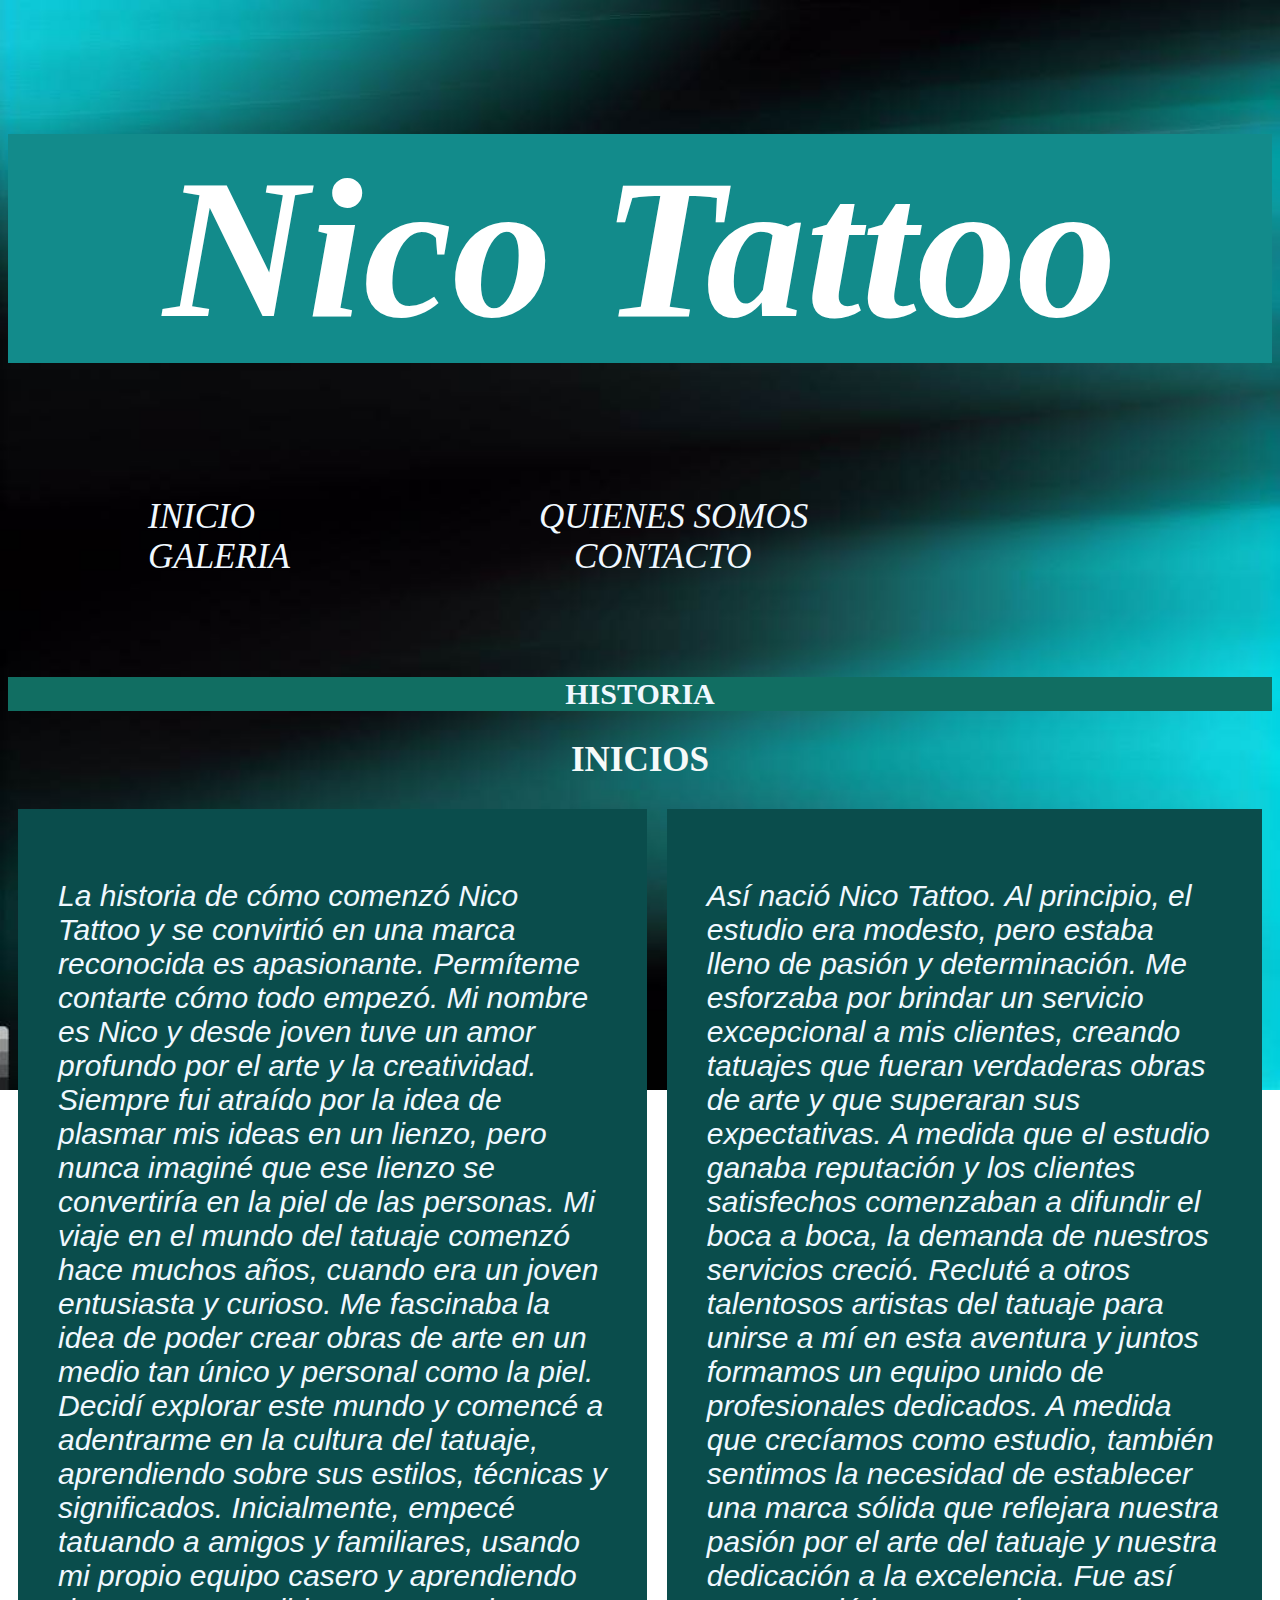
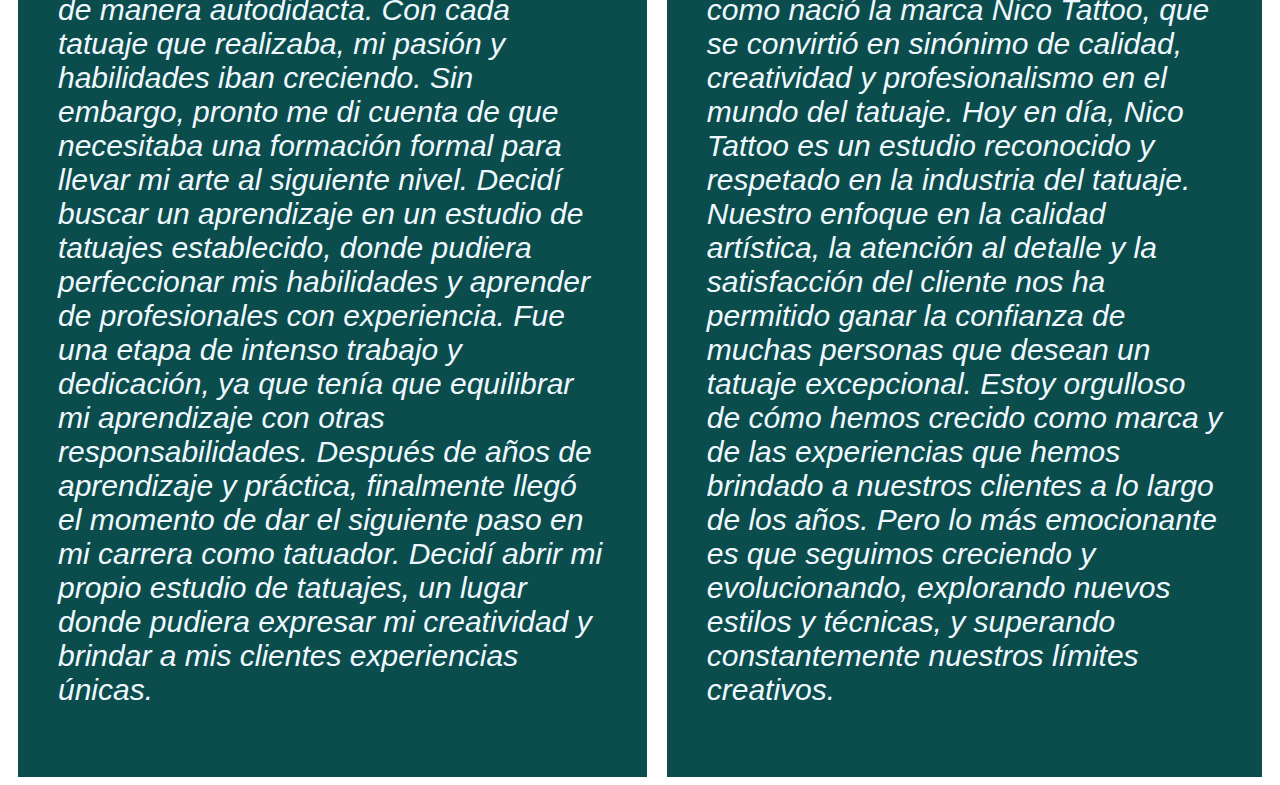
<file: index.html>
<!DOCTYPE html>
<html lang="en">

<head>
    <meta charset="UTF-8">
    <meta http-equiv="X-UA-Compatible" content="IE=edge">
    <meta name="viewport" content="width=device-width, initial-scale=1.0">
    <title>Inicio/Nico tattoo</title>
    <link rel="stylesheet" href="inicio/styles.css">
</head>


<body>
    <h1>Nico Tattoo</h1>

    

    <nav>
        <a href="inicio.html">INICIO</a>
        <a href="somos.html">QUIENES SOMOS</a>
        <a href="galeria.html">GALERIA</a>
        <a href="contacto.html">CONTACTO</a>
    </nav>




    <strong>
        HISTORIA


    </strong>
    </p1>
    <h2>INICIOS

    </h2>
    <div class="contenedor">

        <div class="columna-1">

            <p>
                La historia de cómo comenzó Nico Tattoo y se convirtió en una marca reconocida es apasionante. Permíteme
                contarte cómo todo empezó.

                Mi nombre es Nico y desde joven tuve un amor profundo por el arte y la creatividad. Siempre fui atraído
                por la idea de plasmar mis ideas en un lienzo, pero nunca imaginé que ese lienzo se convertiría en la
                piel de las personas.

                Mi viaje en el mundo del tatuaje comenzó hace muchos años, cuando era un joven entusiasta y curioso. Me
                fascinaba la idea de poder crear obras de arte en un medio tan único y personal como la piel. Decidí
                explorar este mundo y comencé a adentrarme en la cultura del tatuaje, aprendiendo sobre sus estilos,
                técnicas y significados.

                Inicialmente, empecé tatuando a amigos y familiares, usando mi propio equipo casero y aprendiendo de
                manera autodidacta. Con cada tatuaje que realizaba, mi pasión y habilidades iban creciendo. Sin embargo,
                pronto me di cuenta de que necesitaba una formación formal para llevar mi arte al siguiente nivel.

                Decidí buscar un aprendizaje en un estudio de tatuajes establecido, donde pudiera perfeccionar mis
                habilidades y aprender de profesionales con experiencia. Fue una etapa de intenso trabajo y dedicación,
                ya que tenía que equilibrar mi aprendizaje con otras responsabilidades.

                Después de años de aprendizaje y práctica, finalmente llegó el momento de dar el siguiente paso en mi
                carrera como tatuador. Decidí abrir mi propio estudio de tatuajes, un lugar donde pudiera expresar mi
                creatividad y brindar a mis clientes experiencias únicas.


            </P>


        </div>

        <div class="columna-2">
            <p>Así nació Nico Tattoo. Al principio, el estudio era modesto, pero estaba lleno de pasión y determinación.
                Me esforzaba por brindar un servicio excepcional a mis clientes, creando tatuajes que fueran verdaderas
                obras de arte y que superaran sus expectativas.

                A medida que el estudio ganaba reputación y los clientes satisfechos comenzaban a difundir el boca a
                boca, la demanda de nuestros servicios creció. Recluté a otros talentosos artistas del tatuaje para
                unirse a mí en esta aventura y juntos formamos un equipo unido de profesionales dedicados.

                A medida que crecíamos como estudio, también sentimos la necesidad de establecer una marca sólida que
                reflejara nuestra pasión por el arte del tatuaje y nuestra dedicación a la excelencia. Fue así como
                nació la marca Nico Tattoo, que se convirtió en sinónimo de calidad, creatividad y profesionalismo en el
                mundo del tatuaje.

                Hoy en día, Nico Tattoo es un estudio reconocido y respetado en la industria del tatuaje. Nuestro
                enfoque en la calidad artística, la atención al detalle y la satisfacción del cliente nos ha permitido
                ganar la confianza de muchas personas que desean un tatuaje excepcional.

                Estoy orgulloso de cómo hemos crecido como marca y de las experiencias que hemos brindado a nuestros
                clientes a lo largo de los años. Pero lo más emocionante es que seguimos creciendo y evolucionando,
                explorando nuevos estilos y técnicas, y superando constantemente nuestros límites creativos.



            </p>
        </div>



</body>

</html>
</file>
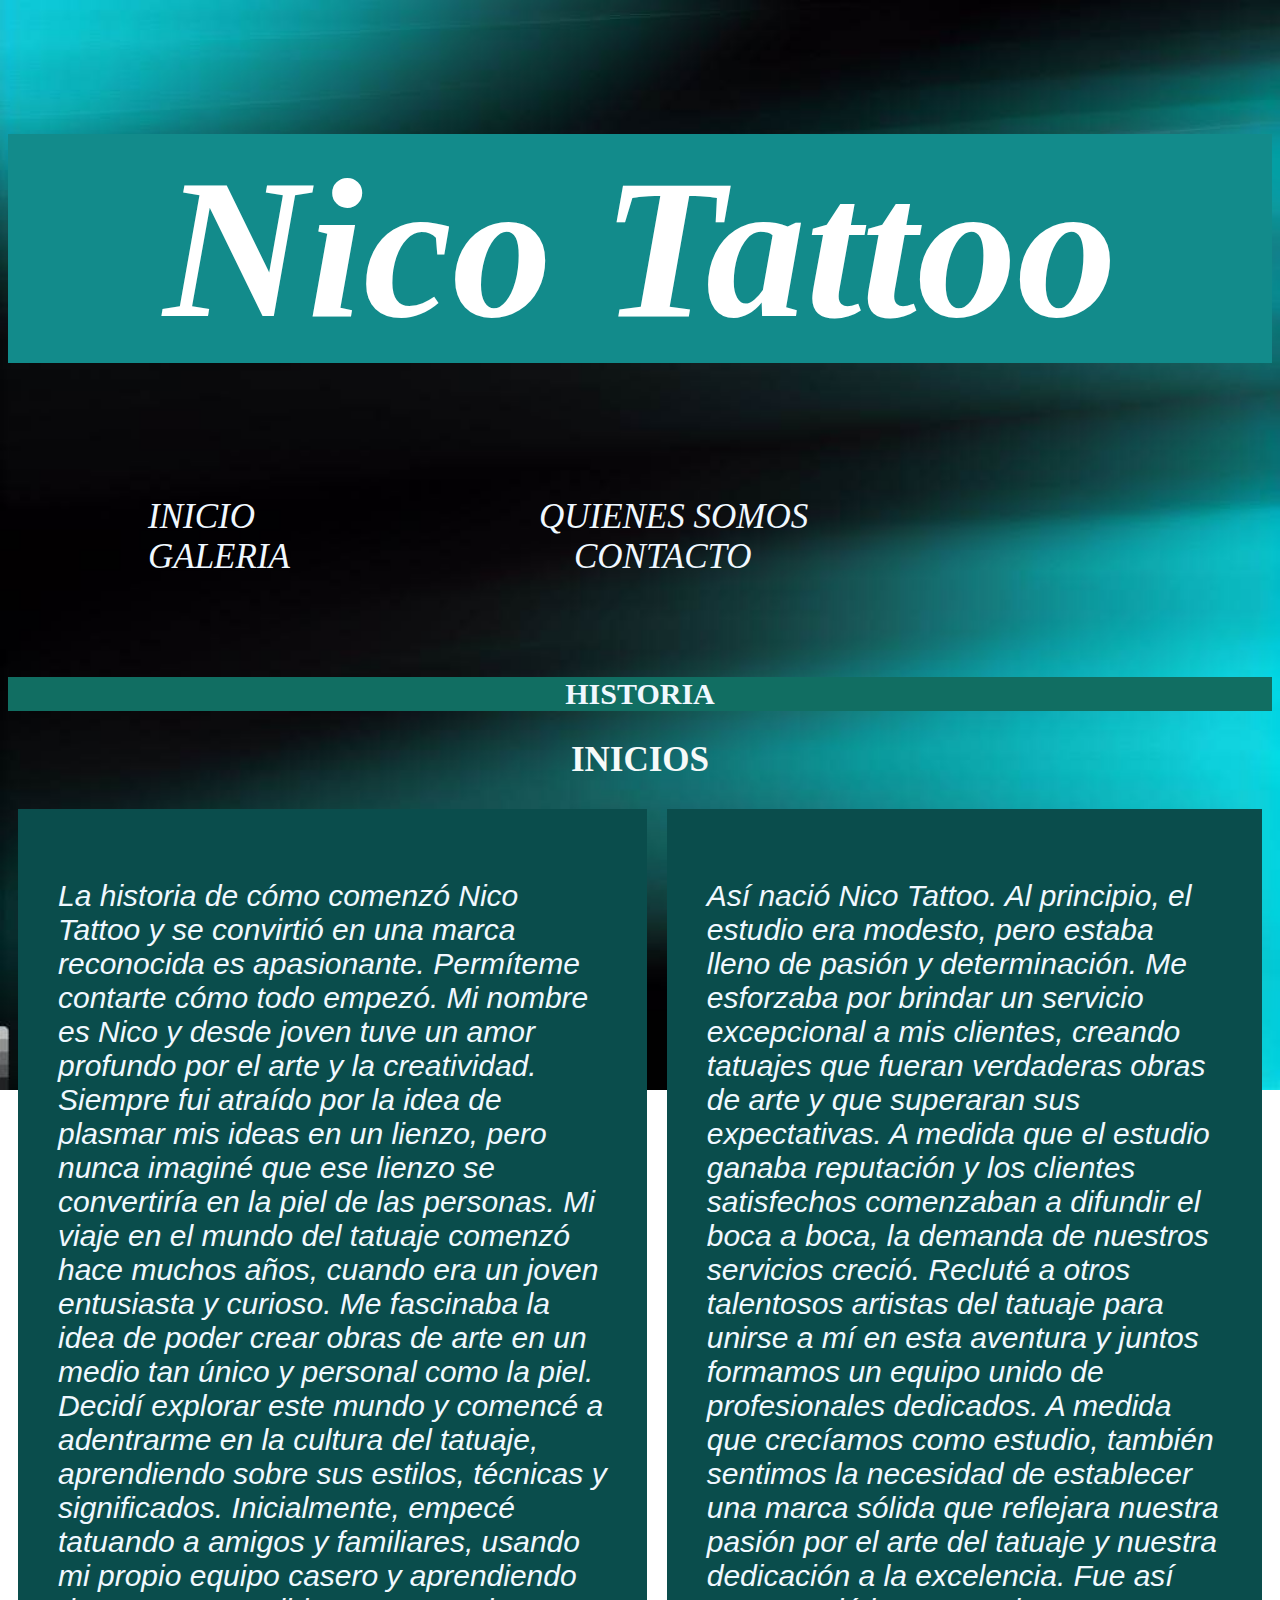
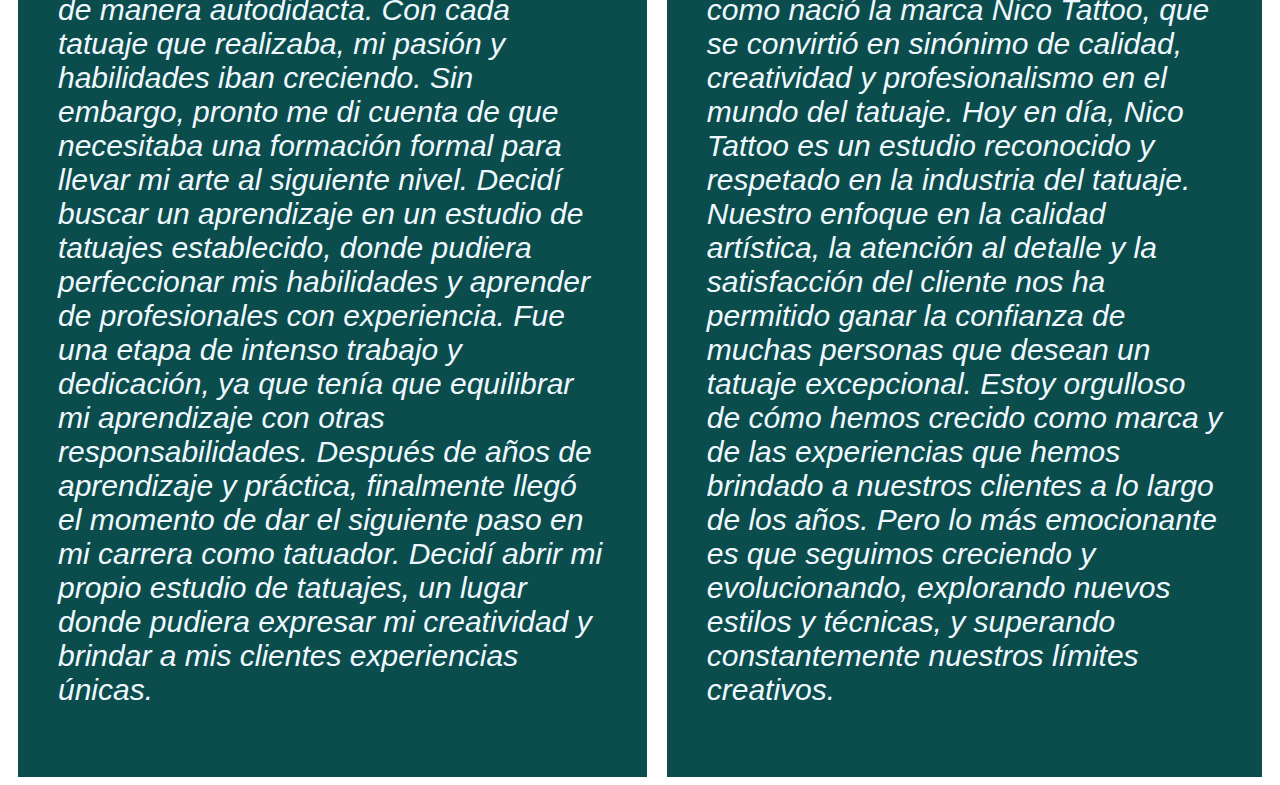
<file: inicio.html>
<!DOCTYPE html>
<html lang="en">

<head>
    <meta charset="UTF-8">
    <meta http-equiv="X-UA-Compatible" content="IE=edge">
    <meta name="viewport" content="width=device-width, initial-scale=1.0">
    <title>Inicio/Nico tattoo</title>
    <link rel="stylesheet" href="inicio/styles.css">
</head>


<body>
    <h1>Nico Tattoo</h1>

    

    <nav>
        <a href="inicio.html">INICIO</a>
        <a href="somos.html">QUIENES SOMOS</a>
        <a href="galeria.html">GALERIA</a>
        <a href="contacto.html">CONTACTO</a>
    </nav>




    <strong>
        HISTORIA


    </strong>
    </p1>
    <h2>INICIOS

    </h2>
    <div class="contenedor">

        <div class="columna-1">

            <p>
                La historia de cómo comenzó Nico Tattoo y se convirtió en una marca reconocida es apasionante. Permíteme
                contarte cómo todo empezó.

                Mi nombre es Nico y desde joven tuve un amor profundo por el arte y la creatividad. Siempre fui atraído
                por la idea de plasmar mis ideas en un lienzo, pero nunca imaginé que ese lienzo se convertiría en la
                piel de las personas.

                Mi viaje en el mundo del tatuaje comenzó hace muchos años, cuando era un joven entusiasta y curioso. Me
                fascinaba la idea de poder crear obras de arte en un medio tan único y personal como la piel. Decidí
                explorar este mundo y comencé a adentrarme en la cultura del tatuaje, aprendiendo sobre sus estilos,
                técnicas y significados.

                Inicialmente, empecé tatuando a amigos y familiares, usando mi propio equipo casero y aprendiendo de
                manera autodidacta. Con cada tatuaje que realizaba, mi pasión y habilidades iban creciendo. Sin embargo,
                pronto me di cuenta de que necesitaba una formación formal para llevar mi arte al siguiente nivel.

                Decidí buscar un aprendizaje en un estudio de tatuajes establecido, donde pudiera perfeccionar mis
                habilidades y aprender de profesionales con experiencia. Fue una etapa de intenso trabajo y dedicación,
                ya que tenía que equilibrar mi aprendizaje con otras responsabilidades.

                Después de años de aprendizaje y práctica, finalmente llegó el momento de dar el siguiente paso en mi
                carrera como tatuador. Decidí abrir mi propio estudio de tatuajes, un lugar donde pudiera expresar mi
                creatividad y brindar a mis clientes experiencias únicas.


            </P>


        </div>

        <div class="columna-2">
            <p>Así nació Nico Tattoo. Al principio, el estudio era modesto, pero estaba lleno de pasión y determinación.
                Me esforzaba por brindar un servicio excepcional a mis clientes, creando tatuajes que fueran verdaderas
                obras de arte y que superaran sus expectativas.

                A medida que el estudio ganaba reputación y los clientes satisfechos comenzaban a difundir el boca a
                boca, la demanda de nuestros servicios creció. Recluté a otros talentosos artistas del tatuaje para
                unirse a mí en esta aventura y juntos formamos un equipo unido de profesionales dedicados.

                A medida que crecíamos como estudio, también sentimos la necesidad de establecer una marca sólida que
                reflejara nuestra pasión por el arte del tatuaje y nuestra dedicación a la excelencia. Fue así como
                nació la marca Nico Tattoo, que se convirtió en sinónimo de calidad, creatividad y profesionalismo en el
                mundo del tatuaje.

                Hoy en día, Nico Tattoo es un estudio reconocido y respetado en la industria del tatuaje. Nuestro
                enfoque en la calidad artística, la atención al detalle y la satisfacción del cliente nos ha permitido
                ganar la confianza de muchas personas que desean un tatuaje excepcional.

                Estoy orgulloso de cómo hemos crecido como marca y de las experiencias que hemos brindado a nuestros
                clientes a lo largo de los años. Pero lo más emocionante es que seguimos creciendo y evolucionando,
                explorando nuevos estilos y técnicas, y superando constantemente nuestros límites creativos.



            </p>
        </div>



</body>

</html>
</file>
<file: inicio/styles.css>
incorporo DOM con modelo de caja/
* {
    box-sizing: border-box;
}

body{
    background:linear-gradient (rgb(5,7,12,0.75),rgb(5,7,12,0.75));
    background-image:url(imagen/OIG.jpg);
    background-size: cover;
    background-repeat: no-repeat;
    background-position:center;
    background-attachment:fixed 
    
}

#strong,strong{
    color: aliceblue;
     display: flex;
     flex-direction: column;
     justify-content: center;
     align-items: center;
     background-color: rgb(17, 110, 98);
     font-size: 30px;
     font-family:'Times New Roman', Times, serif;
     margin-top: 100px
     

 
}


a{
      
    display: inline-flexbox;
    border-radius: 60px;
    font-size: 35px;
    margin: 20px;
    text-decoration:none;
    color: aliceblue;
    padding-inline: 120px;
    font-style:oblique;
    padding-bottom: 20px;
    margin-bottom:  200px;;
    padding-top:20px 
    
        
        
    
        
        }
a:hover{


    background-color:transparent;
    border:4px dashed rgb(88, 193, 190);
    color: rgb(247, 247, 247);
   
   
       
    
}
    

h1{
       
    color: rgb(255, 255, 255);
        display: flex;
        font-family:serif;
        justify-content: center;
        background-color: rgb(18, 139, 139);
        font-style: italic;
        
        font-size: 200px;
        
       
       
        
       
        
        
        
}     
       
    
    
        
       
        
        
        


h2{
       
        display: flex;
        flex-direction: column;
        justify-content: center;
        align-items: center;
        font-size: 35px;
        color: rgb(246, 250, 249);
        
        
        
}

p{
       color: aliceblue;
       font-size: 30px;
        display: flex;
        flex-direction: column;
        justify-content: center;
        align-items: center;

}







         
        
    





.contenedor {display: flex;}

.columna-1 {
    display: flex;
    padding: 40px;
    font-family: 'Segoe UI', Tahoma, Geneva, Verdana, sans-serif;
    background-color: rgb(10, 77, 76);
    margin: 0 10px;
    font-style: italic;
    
    
    
}

.columna-2 {
    display: flex;
    padding: 40px;
    font-family: 'Segoe UI', Tahoma, Geneva, Verdana, sans-serif;
    background-color: rgb(10,77, 76);
    margin: 0 10px;
    font-style: italic;
    
}
#video,video{
    display: flex;
    margin:0 auto;
   float:inline-start;
    height:1500px;
    margin-top:2%;
}
</file>
